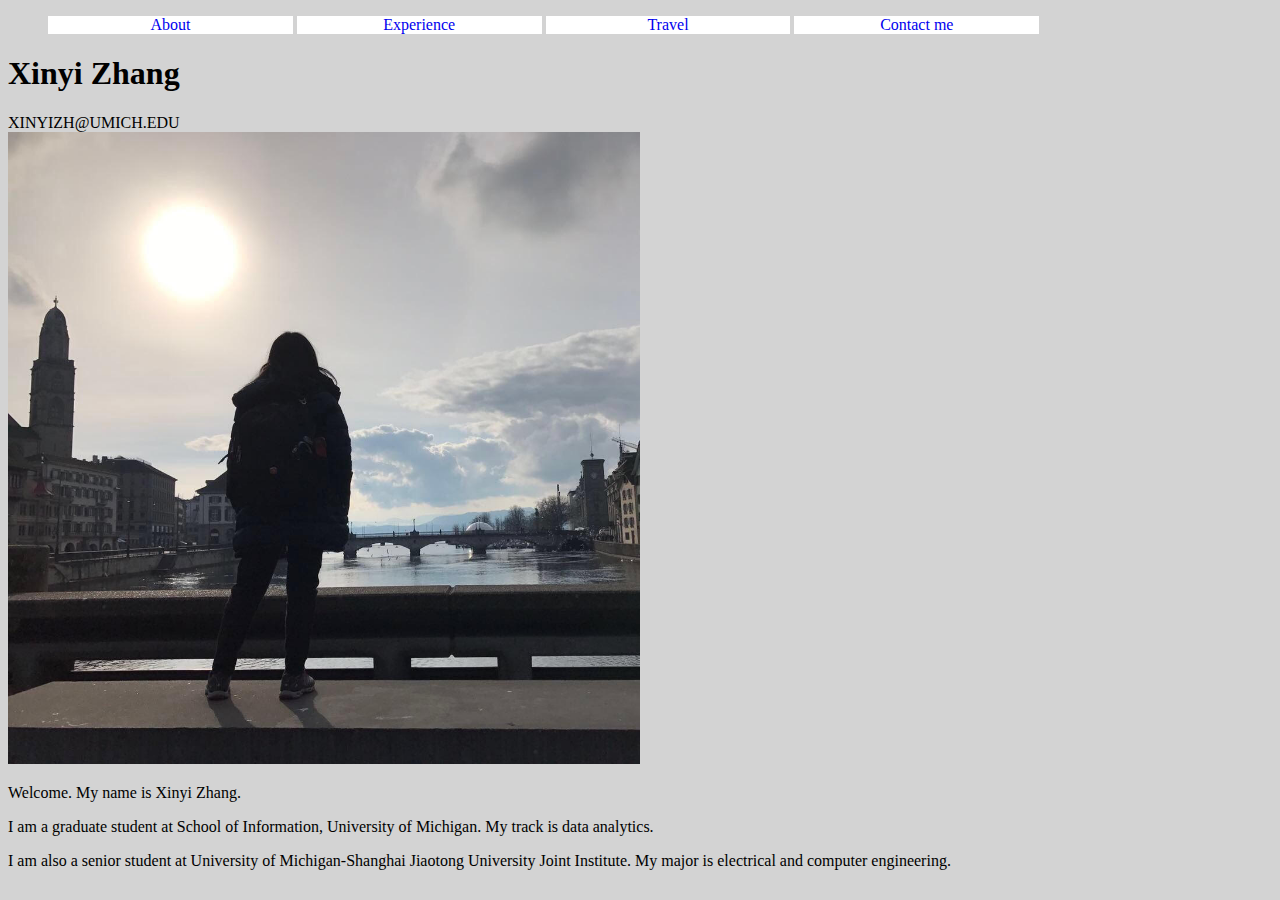
<file: index.html>
<!DOCTYPE html>
<html lang="en">
<head>
    <meta charset="UTF-8">
    <meta name="viewport" content="width=device-width, initial-scale=1.0">
    <meta http-equiv="X-UA-Compatible" content="ie=edge">
    <link rel="stylesheet" type="text/css" href="css/style.css"> 
    <title>Document</title>
</head>
<body>


<header>
    <nav>
        <ul>
            <li><a href = "index.html">About</a></li>
            <li><a href = "experience.html">Experience</a></li> 
            <li><a href = "travel.html">Travel</a></li>  
            <li><a href = "contact.html">Contact me</a></li>  
        </ul>
    </nav>
    <h1>Xinyi Zhang</h1>
</header>
<main>
XINYIZH@UMICH.EDU<br>

<img src="images/page1.jpg" alt = "Me"/>

<p>Welcome. My name is Xinyi Zhang.</p>

<p>I am a graduate student at School of Information, University of Michigan. My track is data analytics.</p>

<p>I am also a senior student at University of Michigan-Shanghai Jiaotong University Joint Institute. My major is electrical and computer engineering.</p>

</main>
</body>
</html>
</file>
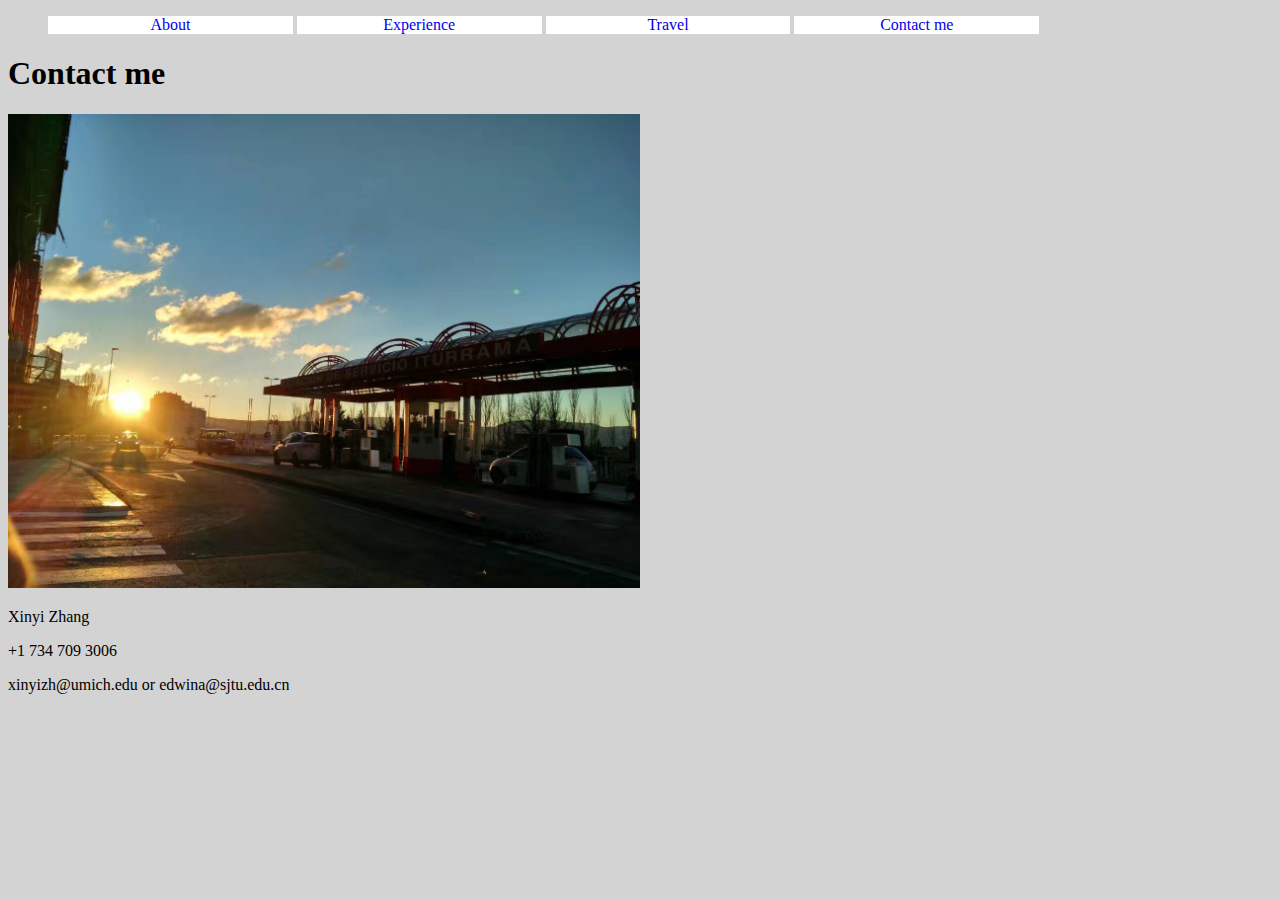
<file: contact.html>
<!DOCTYPE html>
<html lang="en">
<head>
    <meta charset="UTF-8">
    <meta name="viewport" content="width=device-width, initial-scale=1.0">
    <meta http-equiv="X-UA-Compatible" content="ie=edge">
    <link rel="stylesheet" type="text/css" href="css/style.css"> 
    <title>Document</title>
</head>
<body>
    <header>
        <nav>
            <ul>
                <li><a href = "index.html">About</a></li>
                <li><a href = "experience.html">Experience</a></li>
                <li><a href = "travel.html">Travel</a></li>     
                <li><a href = "contact.html">Contact me</a></li>           
            </ul>
        </nav>
                
        <h1>Contact me</h1>
    </header>

    <img src="images/page4.jpg" alt = "End"/>
    <p>Xinyi Zhang </p>
    <p>+1 734 709 3006 </p>
    <p>xinyizh@umich.edu or edwina@sjtu.edu.cn </p>

</body>
</html>
</file>
<file: css/style.css>
body{
    background:lightgrey;
}

li{
	display: inline-block;
	background: white;
	width: 20%;
	text-align: center;
}

a{
	text-decoration: none;
}

img{
	width: 50%;
}

.small{
	width: 20%;
}
</file>
